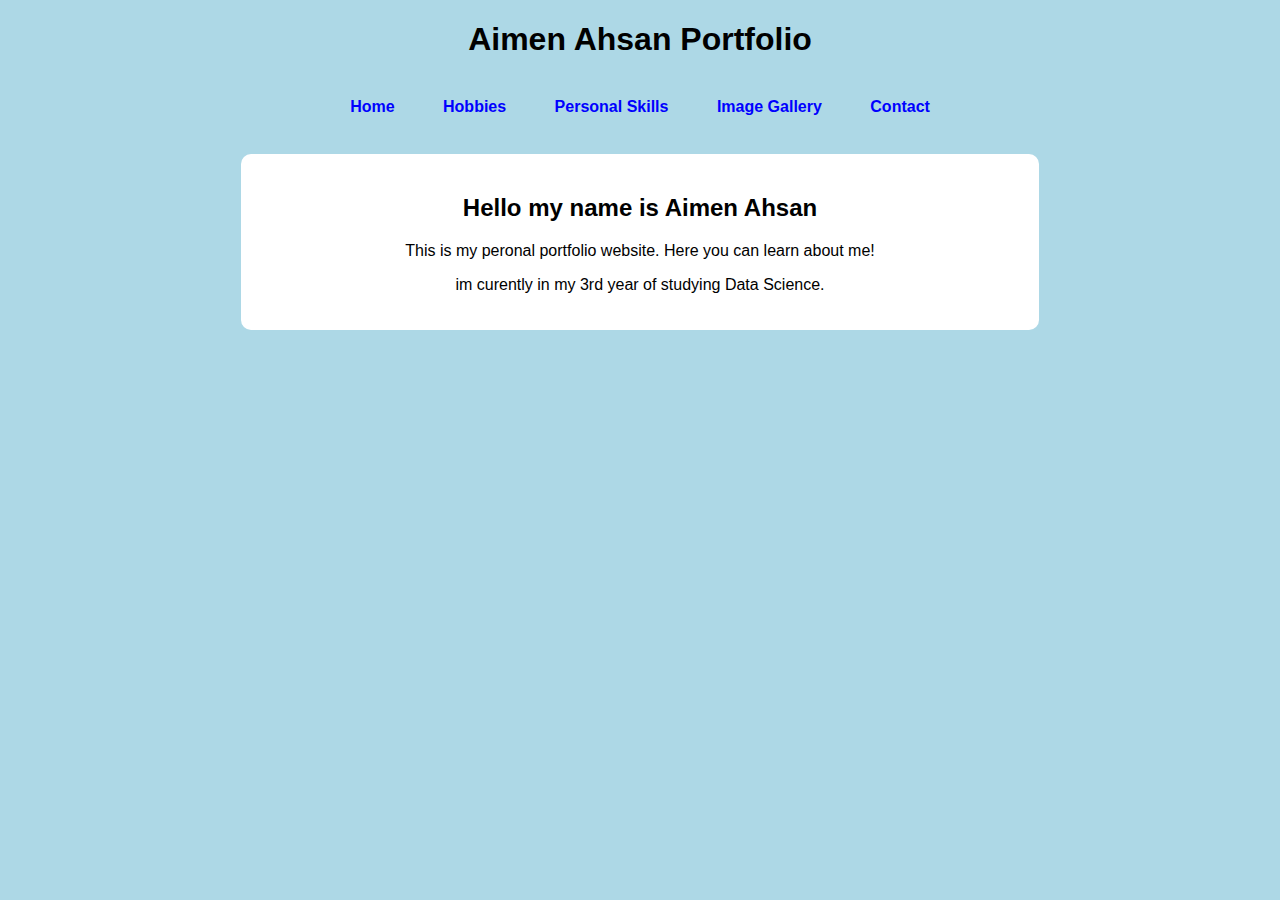
<file: index.html>
<!DOCTYPE html>
<html>
<head>
    <title>My Portfolio -Home</title>
    <link rel="stylesheet" href="css/style.css">
</head>
<body>
    <h1>Aimen Ahsan Portfolio</h1> 
    <nav>
        <a href="index.html">Home</a>
        <a href="Hobbies.html">Hobbies</a>
        <a href="PersonalSkills.html">Personal Skills</a>
        <a href="images.html">Image Gallery</a>
        <a href="contact.html">Contact</a>
        </nav>
        <div class="box">
            <h2>Hello my name is Aimen Ahsan</h2>
            <p>This is my peronal portfolio website. Here you can learn about me!</p>
            <p>im curently in my 3rd year of studying Data Science.</p>
        </div>
</body>
</html>
</file>
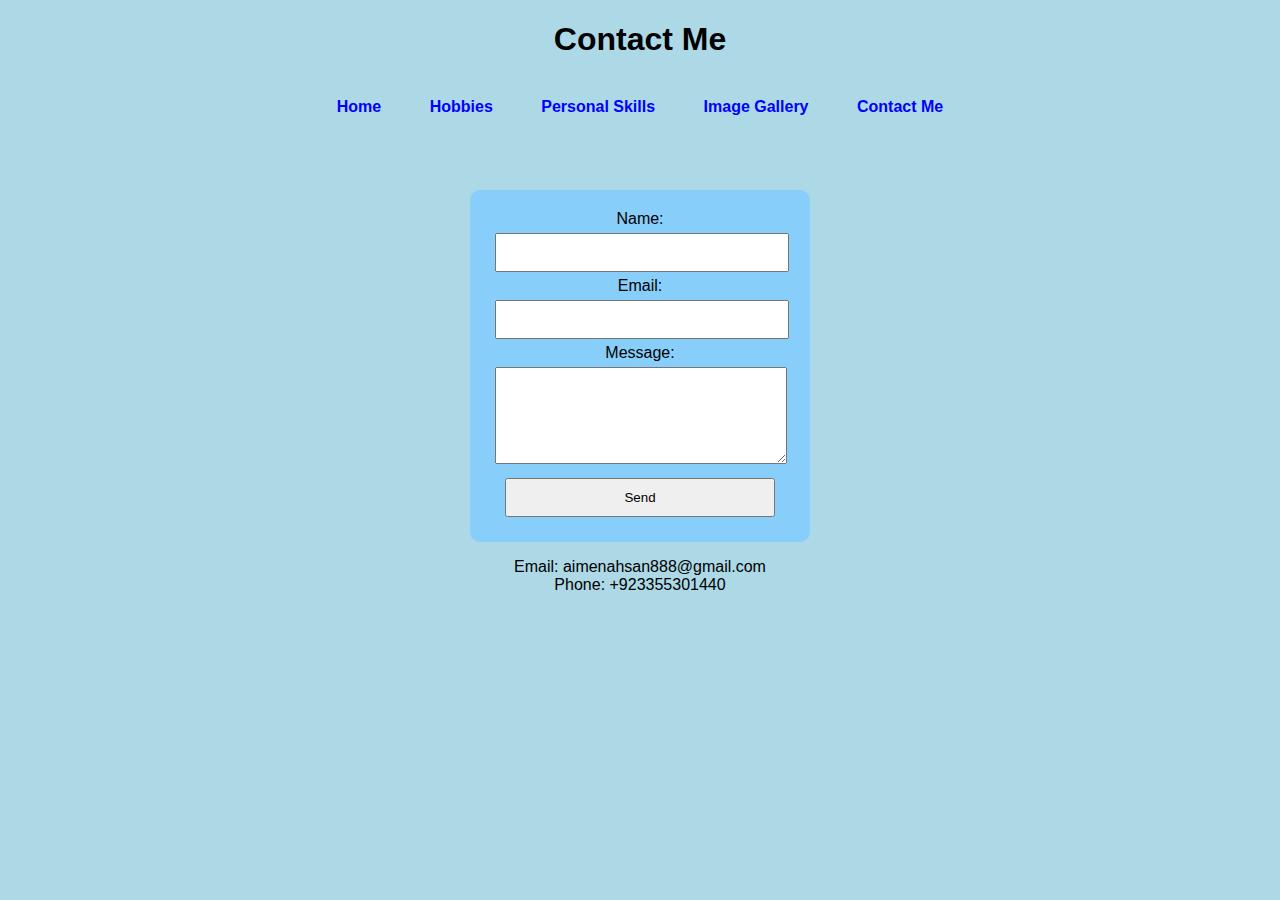
<file: contact.html>
<!DOCTYPE html>
<html>
<head>
    <title>My Portfolio - Contact</title>
    <link rel="stylesheet" href="css/style.css">
</head>
<body>
    <h1>Contact Me</h1>
    <nav>
        <a href="index.html">Home</a>
        <a href="Hobbies.html">Hobbies</a>
        <a href="PersonalSkills.html">Personal Skills</a>
        <a href="images.html">Image Gallery</a>
        <a href="contact.html">Contact Me</a>
    </nav>
    <br>
    <br>
    <form>
        <label>Name:</label><br>
        <input type="text" name="name"><br>
        <label>Email:</label><br>
        <input type="email" name="email"><br>
        <label>Message:</label><br>
        <textarea rows="5" name="message"></textarea><br>
        <input type="submit" value="Send">
    </form>
    <p>Email: aimenahsan888@gmail.com <br> Phone: +923355301440</p>
</body>
</html>
</file>
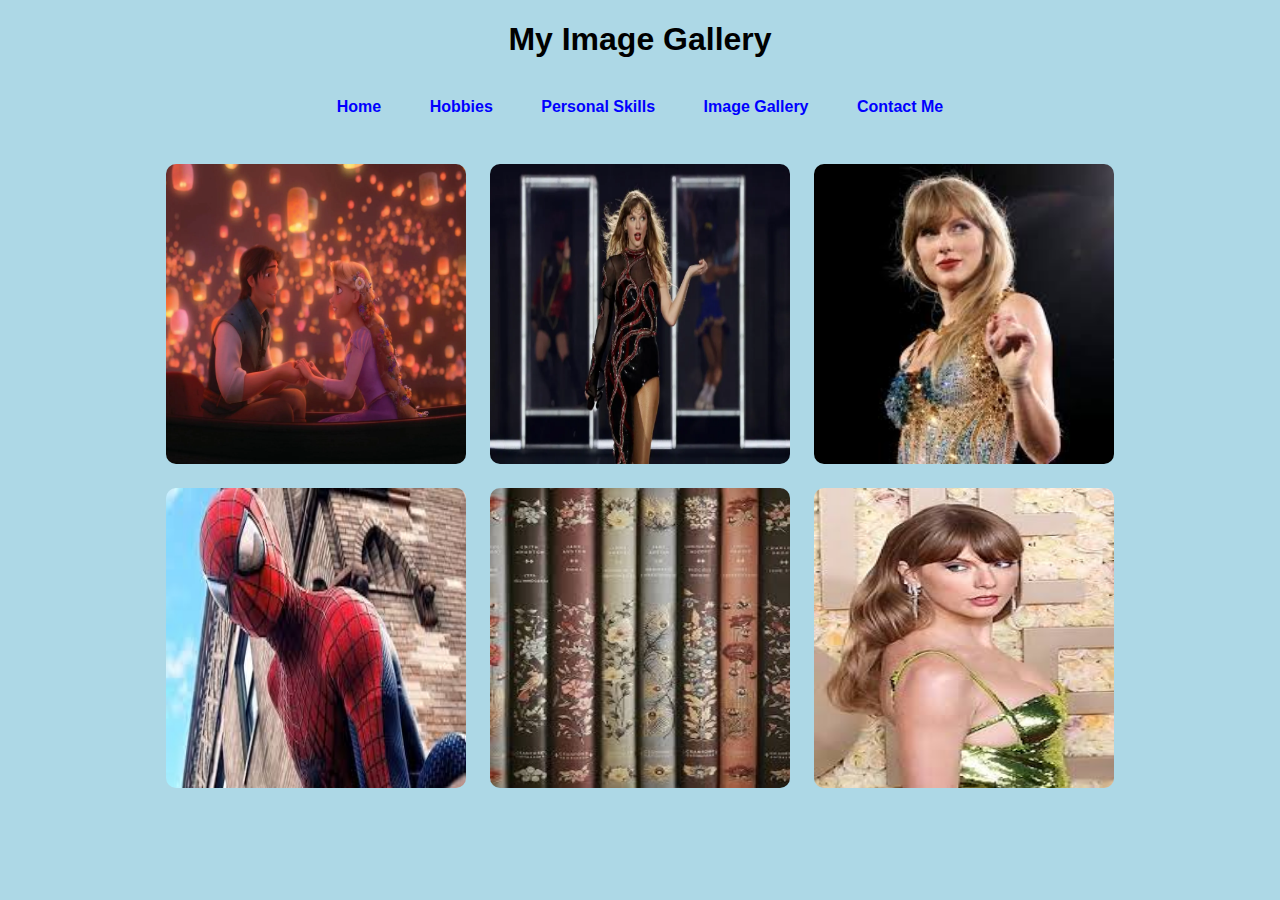
<file: images.html>
<!DOCTYPE html>
<html>
<head>
    <title>My Portfolio - Gallery</title>
    <link rel="stylesheet" href="css/style.css">
</head>
<body>
    <h1>My Image Gallery</h1>
    <nav>
        <a href="index.html">Home</a>
        <a href="Hobbies.html">Hobbies</a>
        <a href="PersonalSkills.html">Personal Skills</a>
        <a href="images.html">Image Gallery</a>
        <a href="contact.html">Contact Me</a>
    </nav>
    <div class="gallery">
        <img src="images\20-facts-might-know-tangled.webp" alt="Tangled">
        <img src="images\960x0.webp" alt="Image 2">
        <img src="images\images (1).jpg" alt="Image 3">
        <img src="images\images (2).jpg" alt="Image 4">
        <img src="images\images (3).jpg" alt="Image 5">
        <img src="images\images.jpg" alt="Image 6">
    </div>
</body>
</html>
</file>
<file: css/style.css>
body { 
    font-family: Arial; 
    background-color: lightblue; 
    text-align: center;
}

nav {
    margin: 20px;
}
nav a { 
    margin: 10px; 
    text-decoration: none; 
    color: blue; 
    font-weight: bold; 
    display: inline-block; 
    padding: 8px 12px;
}
nav a:hover {
    background: white;
    border-radius: 5px;
}

ul {
    list-style-type: none; /* removes bullets */
    padding: 0;           /* removes left padding */
    margin: 0;            /* removes default margin */
}


.box { 
    background: white; 
    padding: 20px; 
    margin: 20px auto; 
    width: 60%; 
    border-radius: 10px;
}


table { 
    margin: auto; 
    border-collapse: collapse; 
}
td, th { 
    border: 1px solid #333; 
    padding: 10px; 
}


.gallery img { 
    width: 300px; 
    height: 300px; 
    margin: 10px; 
    border-radius: 10px; 
}





form { 
    background: lightskyblue; 
    padding: 20px; 
    width: 300px; 
    margin: auto; 
    border-radius: 10px; 
}
input, textarea { 
    width: 90%; 
    margin: 5px; 
    padding: 10px; 
}
</file>
